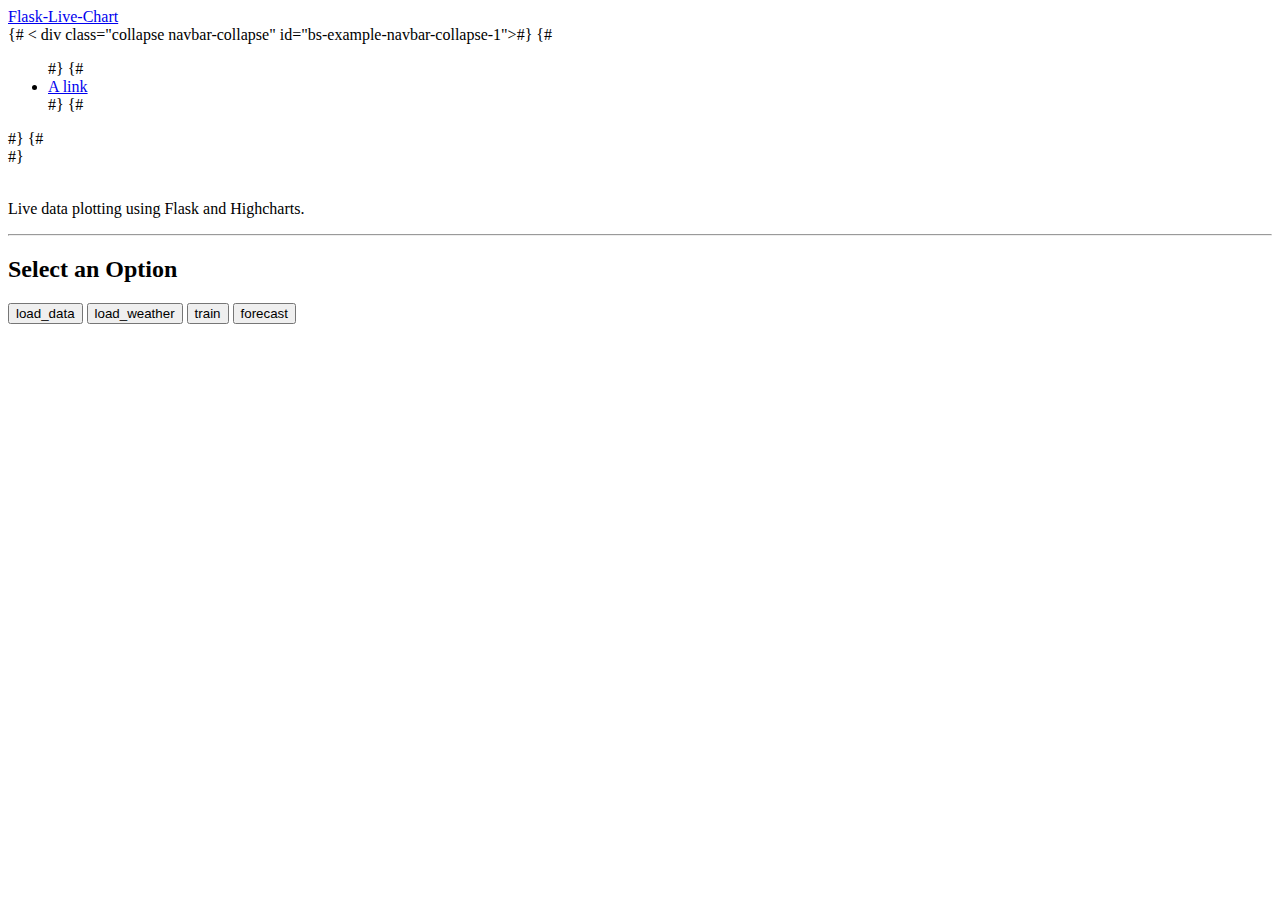
<file: templates/load_options.html>
<html>

  <head>
    <meta charset="utf-8">
    <meta http-equiv="X-UA-Compatible" content="IE=edge">
    <meta name="viewport" content="width=device-width, initial-scale=1">
    <title>Flask Highcharts Live Data Demo</title>

  </head>


	<body>
        <div class="navbar navbar-inverse navbar-fixed-top" role="navigation">
          <div class="container-fluid">
           <div class="navbar-header">
            <a class="navbar-brand" href="/">Flask-Live-Chart</a>
            </div>
           <!-- Collect the nav links, forms, and other content for toggling -->
{#          < div class="collapse navbar-collapse" id="bs-example-navbar-collapse-1">#}
{#           <ul class="nav navbar-nav">#}
{#             <li><a href="#">A link</a></li>#}
{#          </ul>#}
{#        </div><!-- /.navbar-collapse -->#}
      </div>
    </div>

    <div class="jumbotron">
      <div class="container-fluid">
        <br/>
        <p>Live data plotting using Flask and Highcharts.</p>
      </div>
    </div>

    <div class="container-fluid">
      <!-- Example row of columns -->
      <div class="row">

          <div class="container-fluid" id="data-container"></div>

        </div>
    </div>
    <hr>

    <div class="container">	
     <h2>Select an Option</h2>
      <form method="post" action="/load_options">
	<!--input type="submit" value="load_data" name="load_data"/>
	<input type="submit" value="load_weather" name="load_weather"/>
	<input type="submit" value="train" name="train"/>
	<button id="forecast" type="button">forecast</button>
	<input type="submit" value="forecast" name="forecast"/-->
	<input type="submit" name="submit" value="load_data">
	<input type="submit" name="submit" value="load_weather">
	<input type="submit" name="submit" value="train">
	<input type="submit" name="submit" value="forecast">
      </form>
    </div>
  </body>
</html>
</file>
